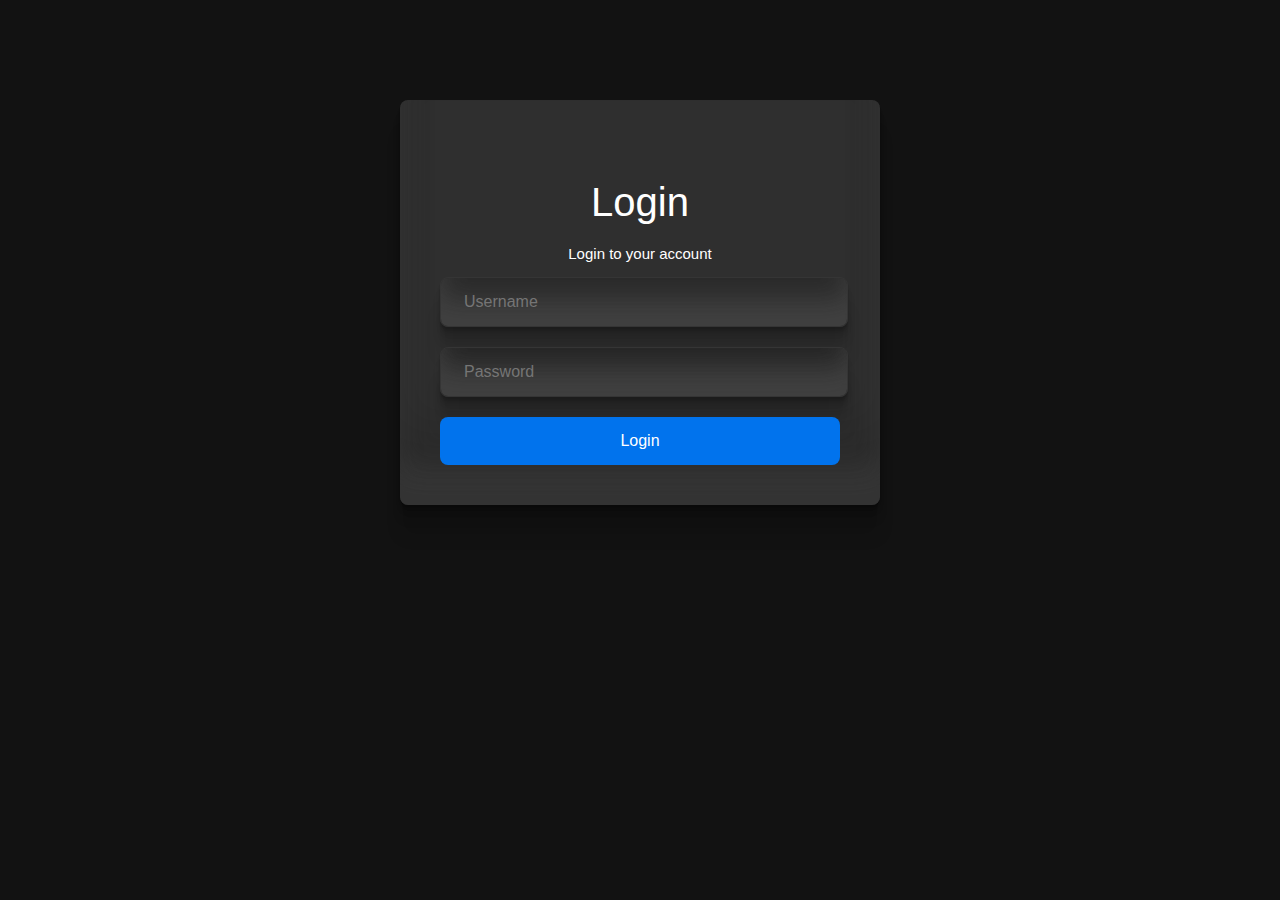
<file: public/login.html>
<!doctype html>
<html lang="en">
<head>
  <meta charset="UTF-8">
  <meta name="viewport"
        content="width=device-width, user-scalable=no, initial-scale=1.0, maximum-scale=1.0, minimum-scale=1.0">
  <meta http-equiv="X-UA-Compatible" content="ie=edge">
  <link rel="stylesheet" href="/public/css/login.css?v=1">
  <title>Login</title>
</head>
<body>
<div class="login-container">
  <form class="login-form" id="loginForm" method="post" action="/src/php/auth/login">
    <p class="heading">Login</p>
    <p class="paragraph">Login to your account</p>
    <div class="input-group">
      <input
              required=""
              placeholder="Username"
              id="username"
              name="username"
              type="text"
      />
    </div>
    <div class="input-group">
      <input
              required=""
              placeholder="Password"
              name="password"
              id="password"
              type="password"
      />
    </div>
    <input type="hidden" name="redirect_uri" value="<?php echo $_SERVER['HTTP_REFERER'] ?? '/' ?>">
    <button type="submit">Login</button>
    <div id="errorMessage" class="error-message" style="display: none;"></div>
  </form>

</div>
<script>
  document.addEventListener('DOMContentLoaded', function () {
    const loginForm = document.getElementById('loginForm');
    const errorMessage = document.getElementById('errorMessage');
    const urlParams = new URLSearchParams(window.location.search);
    const error = urlParams.get('error');


    if (error) {
      errorMessage.textContent = error;
      errorMessage.style.display = 'block';
    }


    loginForm.addEventListener('submit', function (event) {
      event.preventDefault(); // Impedisci il submit standard del form

      const formData = new FormData(loginForm);

      fetch('/src/php/auth/login.php', {
        method: 'POST',
        body: formData
      })
              .then(response => {
                if (!response.ok) {
                  return Promise.reject("Errore durante la richiesta, server non raggiungibile");
                }

                return response.text(); // Leggi la risposta come testo
              })
              .then(data => {
                try {
                  const jsonData = JSON.parse(data);
                  if (jsonData.success) {
                    // Se il login ha successo, reindirizza alla home o a /manage-partners
                    window.location.href = jsonData.redirect_uri;
                  } else {
                    // Altrimenti, mostra il messaggio di errore
                    errorMessage.textContent = jsonData.message;
                    errorMessage.style.display = 'block';
                  }
                } catch (e) {
                  // Se la risposta non è JSON, la ricarico in caso di errore
                  console.error('Errore durante la richiesta:', data);
                  window.location.reload();
                }
              })
              .catch(error => {
                console.error('Errore durante la richiesta:', error);
                errorMessage.textContent = error;
                errorMessage.style.display = 'block';
              });
    });
  });
</script>
</body>
</html>
</file>
<file: public/css/login.css>
body {
    margin: 0;
    font-family: 'Roboto', sans-serif; /* Font utilizzato */
    background-color: #121212; /* Sfondo scuro */
    color: #e0e0e0; /* Colore del testo */
    overflow: hidden; /* Nasconde la barra di scorrimento orizzontale */
}

/* From Uiverse.io by Cksunandh */
.login-container {
    background-color: #2f2f2f;
    border-radius: 8px;
    box-shadow: rgb(31 31 31 / 17%) 0 -23px 25px 0 inset,
    rgb(108 108 108 / 23%) 0 -36px 30px 0 inset,
    rgba(0, 0, 0, 0.1) 0 -79px 40px 0 inset, rgba(0, 0, 0, 0.06) 0 2px 1px,
    rgba(0, 0, 0, 0.09) 0 4px 2px, rgba(0, 0, 0, 0.09) 0 8px 4px,
    rgba(0, 0, 0, 0.09) 0 16px 8px, rgba(0, 0, 0, 0.09) 0 32px 16px;
    padding: 40px;
    max-width: 400px;
    width: 100%;
    text-align: center;
    margin: 100px auto;
}

.login-form {
    display: flex;
    flex-direction: column;
}

.heading {
    color: #ffffff;
    font-weight: 500;
    font-size: 40px;
    margin-bottom: 5px;
}

.paragraph {
    color: #ffffff;
    font-weight: 400;
    font-size: 15px;
    margin-bottom: 15px;
}

.input-group {
    margin-bottom: 20px;
}

.input-group input {
    background: none;
    border: 1px solid #353535;
    padding: 15px 23px;
    font-size: 16px;
    border-radius: 8px;
    color: #979797;
    width: 90%;
    box-shadow: rgb(136 136 136 / 17%) 0 -23px 25px 0 inset,
    rgb(81 81 81 / 23%) 0 -36px 30px 0 inset,
    rgba(0, 0, 0, 0.1) 0 -79px 40px 0 inset, rgba(0, 0, 0, 0.06) 0 2px 1px,
    rgba(0, 0, 0, 0.09) 0 4px 2px, rgba(0, 0, 0, 0.09) 0 8px 4px,
    rgba(0, 0, 0, 0.09) 0 16px 8px, rgba(0, 0, 0, 0.09) 0 32px 16px;
}

.input-group input:focus {
    border-color: #0173ed;
    outline: none;
}

button {
    padding: 15px;
    border: none;
    border-radius: 8px;
    background-color: #0173ed;
    color: #ffffff;
    font-size: 16px;
    font-weight: 500;
    cursor: pointer;
    transition: background-color 0.3s ease;
}

button:hover {
    background-color: #0173ed;
}

.bottom-text {
    display: flex;
    flex-direction: column;
    align-items: center;
    margin-top: 20px;
    color: #ffffff;
    font-size: 15px;
    font-weight: 400;
}

.bottom-text a {
    color: #0173ed;
    text-decoration: none;
    transition: color 0.3s ease;
}

.bottom-text a:hover {
    color: #3f95f2;
}

.error-message {
    color: #ff4d4d;
    margin-top: 10px;
    padding: 10px;
    border: 1px solid #ff4d4d;
    background-color: #ffe6e6;
}


.main-menu-container {
    display: flex;
    background-color: rgb(28, 73, 109);
    width: 250px;
    height: 40px;
    align-items: center;
    justify-content: space-around;
    border-radius: 10px;
    box-shadow: 0 2px 10px rgb(75, 75, 102);
rgba(27, 133, 219, 0.5) 5px 10px 15px;
    margin-bottom: 10px; /* Aggiungo margine per separarlo dal titolo */
    margin-left: 70px; /* Aggiungo margin-left per spostare a destra */
}
</file>
